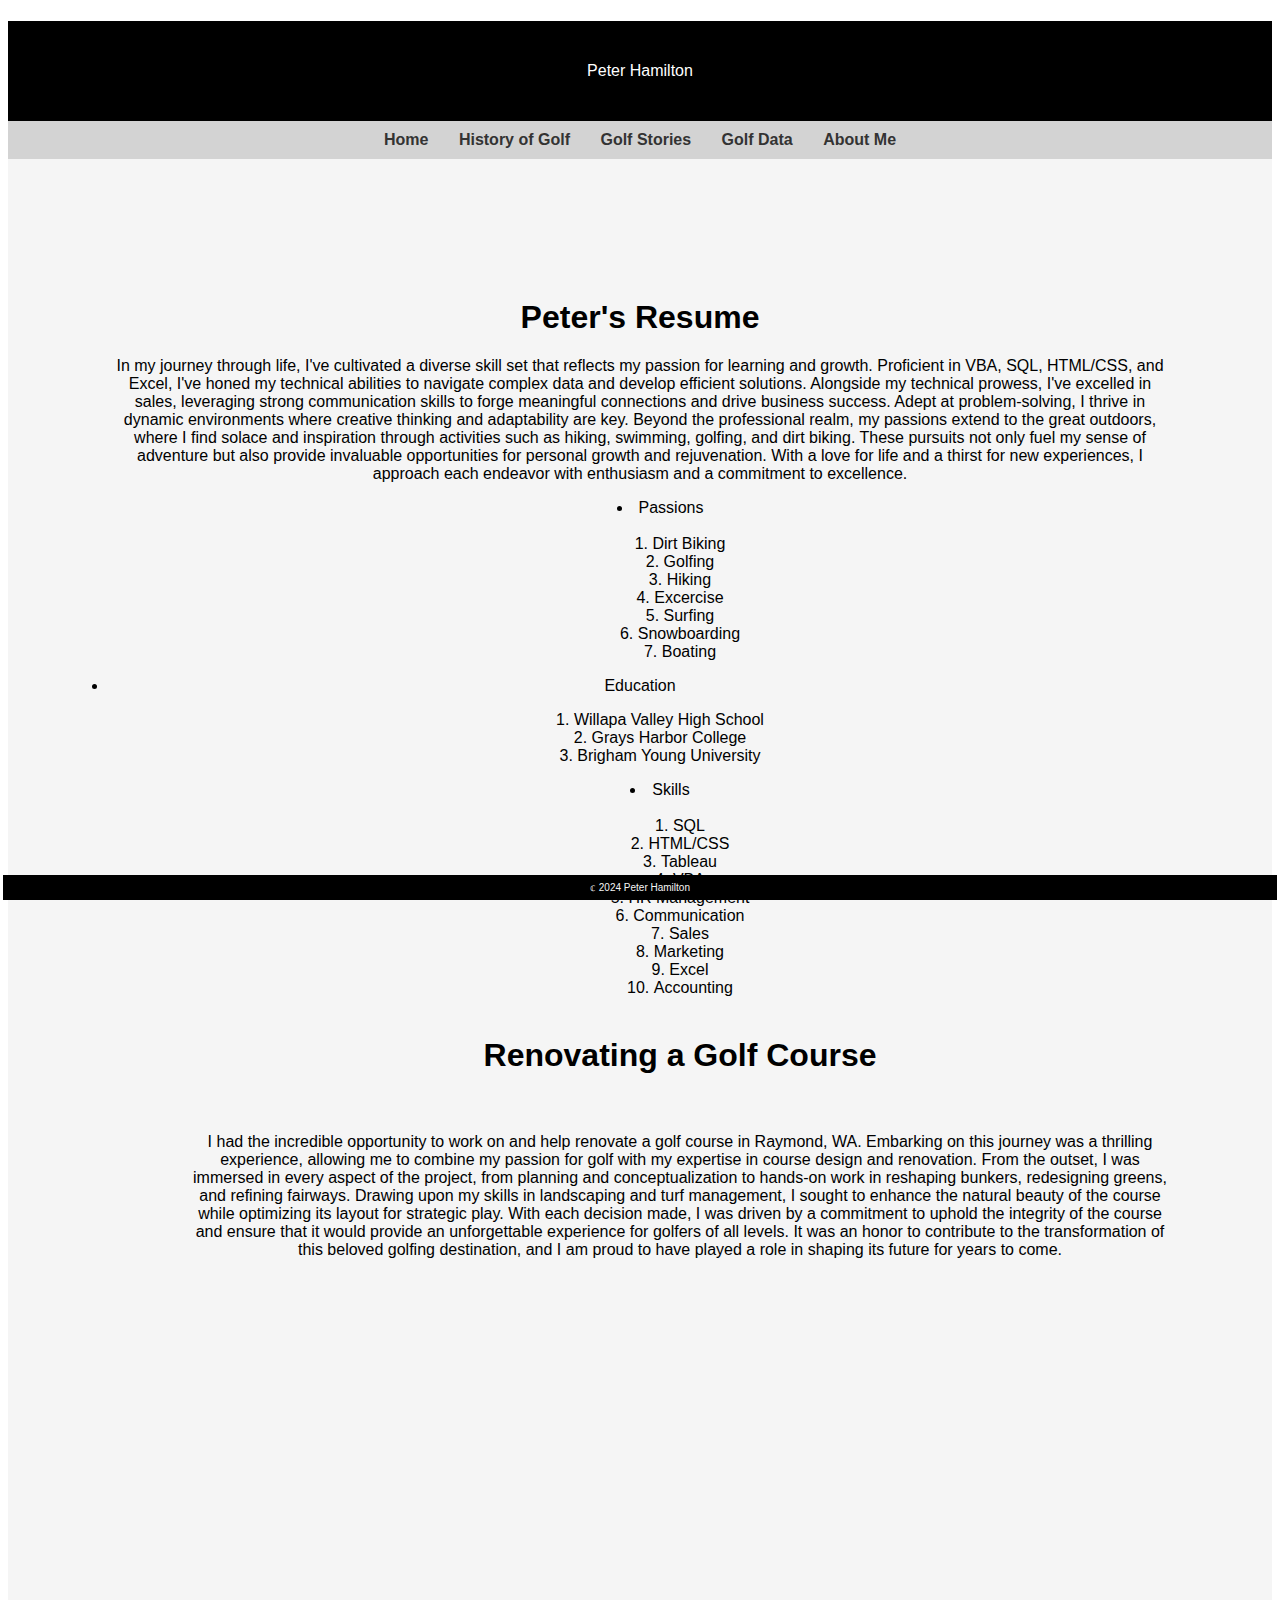
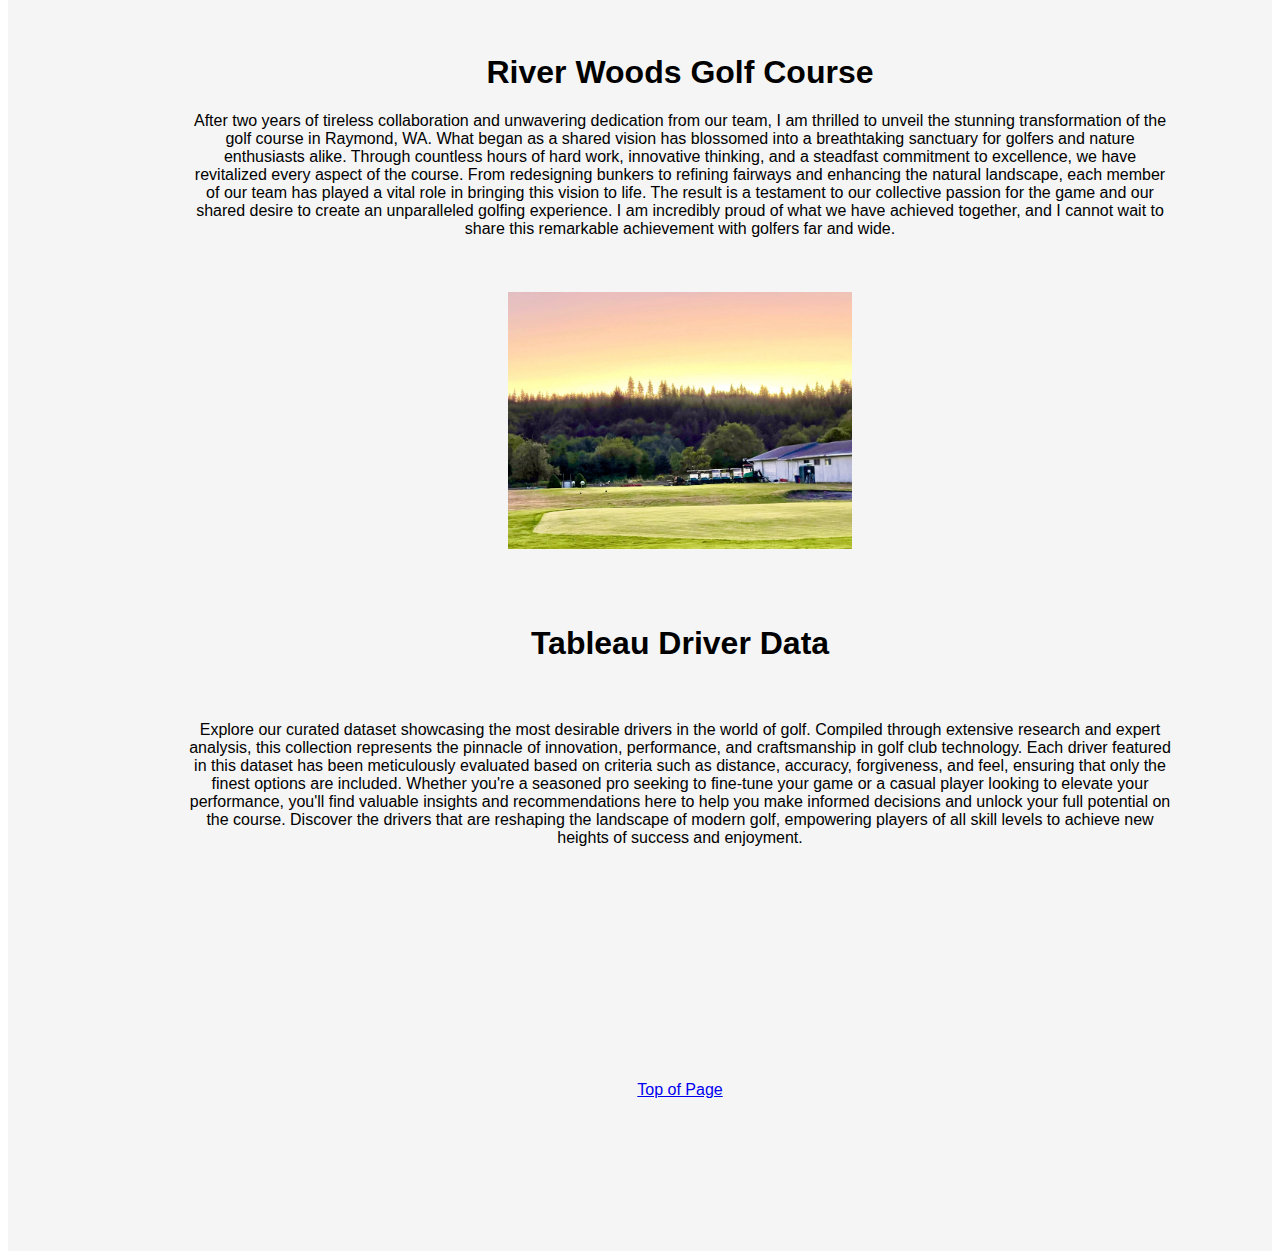
<file: peter.html>
<!DOCTYPE html>
<html lang="en">
<head>
    <meta charset="UTF-8">
    <meta name="viewport" content="width=device-width, initial-scale=1.0">
    <title>Peter Hamilton</title>
    <link rel="stylesheet" type="text/css" href="styles/picturepage.css">
</head>
<body>
    <!-- Nav bar -->
    <div class="common header"> 
        <h1 id="Top"></h1> Peter Hamilton</h1>
    </div>
    <nav class="common">
        <a href="index.html">Home</a>
        <a href="about.html">History of Golf</a>
        <a href="post.html">Golf Stories</a>
        <a href="contact.html">Golf Data</a>
        <a href="peter.html">About Me</a>

    </nav>
        <!-- Main body  -->
    <div class="common mainbody"> 
        <br>
       <h1>Peter's Resume</h1>
        
   

        
        
        <Div>
            
            
        <h2 class="font"></h2>In my journey through life, I've cultivated a diverse skill set that reflects my passion for learning and growth. Proficient in VBA, SQL, HTML/CSS, and Excel, I've honed my technical abilities to navigate complex data and develop efficient solutions. Alongside my technical prowess, I've excelled in sales, leveraging strong communication skills to forge meaningful connections and drive business success. Adept at problem-solving, I thrive in dynamic environments where creative thinking and adaptability are key. Beyond the professional realm, my passions extend to the great outdoors, where I find solace and inspiration through activities such as hiking, swimming, golfing, and dirt biking. These pursuits not only fuel my sense of adventure but also provide invaluable opportunities for personal growth and rejuvenation. With a love for life and a thirst for new experiences, I approach each endeavor with enthusiasm and a commitment to excellence.</h2>
        <br>
<ul>
    <li>Passions</li>
    <ol><br>
        <li>Dirt Biking</li>
        <li>Golfing</li>
        <li>Hiking</li>
        <li>Excercise</li>
        <li>Surfing</li>
        <li>Snowboarding</li>
        <li>Boating</li>
    </ol>
</ul>
<li>Education</li>
<ol>
    <li>Willapa Valley High School</li>
     <li> Grays Harbor College</li>
     <li>Brigham Young University</li>
</ol>
<ul>
    <li>Skills</li>
    <ol><br>
        <li>SQL</li>
        <li>HTML/CSS</li>
        <li>Tableau</li>
        <li>VBA</li>
        <li>HR Management</li>
        <li>Communication</li>
        <LI>Sales</LI>
        <Li>Marketing</Li>
        <li>Excel</li>
        <li>Accounting</li>
    </ol>
<ul>
        <br>
         <h1>Renovating a Golf Course</h1>
        <br>
        <h2 class="font"></h2>I had the incredible opportunity to work on and help renovate a golf course in Raymond, WA. Embarking on this journey was a thrilling experience, allowing me to combine my passion for golf with my expertise in course design and renovation. From the outset, I was immersed in every aspect of the project, from planning and conceptualization to hands-on work in reshaping bunkers, redesigning greens, and refining fairways. Drawing upon my skills in landscaping and turf management, I sought to enhance the natural beauty of the course while optimizing its layout for strategic play. With each decision made, I was driven by a commitment to uphold the integrity of the course and ensure that it would provide an unforgettable experience for golfers of all levels. It was an honor to contribute to the transformation of this beloved golfing destination, and I am proud to have played a role in shaping its future for years to come.</h2>
    
        <Div>
            <br><br><br>
        <iframe width="500" height="315" src="https://www.youtube.com/embed/lLwL25FwJPM?si=uW3UkAhuMjTG_mb_" title="YouTube video player" frameborder="0" allow="accelerometer; autoplay; clipboard-write; encrypted-media; gyroscope; picture-in-picture; web-share" referrerpolicy="strict-origin-when-cross-origin" allowfullscreen></iframe>
        <br>
        <h1>River Woods Golf Course</h1>
        <div>
            <h2 class="font"></h2> After two years of tireless collaboration and unwavering dedication from our team, I am thrilled to unveil the stunning transformation of the golf course in Raymond, WA. What began as a shared vision has blossomed into a breathtaking sanctuary for golfers and nature enthusiasts alike. Through countless hours of hard work, innovative thinking, and a steadfast commitment to excellence, we have revitalized every aspect of the course. From redesigning bunkers to refining fairways and enhancing the natural landscape, each member of our team has played a vital role in bringing this vision to life. The result is a testament to our collective passion for the game and our shared desire to create an unparalleled golfing experience. I am incredibly proud of what we have achieved together, and I cannot wait to share this remarkable achievement with golfers far and wide.</h2>
        </div>
        <br><br><br>
        <img src="Images/raymond.jpeg" alt="...">

        <br><br><br>
        <h1>Tableau Driver Data</h1>
        <br>
        <h2 class="font"></h2> Explore our curated dataset showcasing the most desirable drivers in the world of golf. Compiled through extensive research and expert analysis, this collection represents the pinnacle of innovation, performance, and craftsmanship in golf club technology. Each driver featured in this dataset has been meticulously evaluated based on criteria such as distance, accuracy, forgiveness, and feel, ensuring that only the finest options are included. Whether you're a seasoned pro seeking to fine-tune your game or a casual player looking to elevate your performance, you'll find valuable insights and recommendations here to help you make informed decisions and unlock your full potential on the course. Discover the drivers that are reshaping the landscape of modern golf, empowering players of all skill levels to achieve new heights of success and enjoyment.</h2>
    </div>
    <br><br><br><br><br><br><br><br><br><br>

    <div class='tableauPlaceholder' id='viz1712969390671' style='position: relative'><noscript><a href='#'><img alt=' ' src='https:&#47;&#47;public.tableau.com&#47;static&#47;images&#47;My&#47;MyGolfSpys2014MostWantedDriverDatabyTester&#47;Overall&#47;1_rss.png' style='border: none' /></a></noscript><object class='tableauViz'  style='display:none;'><param name='host_url' value='https%3A%2F%2Fpublic.tableau.com%2F' /> <param name='embed_code_version' value='3' /> <param name='site_root' value='' /><param name='name' value='MyGolfSpys2014MostWantedDriverDatabyTester&#47;Overall' /><param name='tabs' value='yes' /><param name='toolbar' value='yes' /><param name='static_image' value='https:&#47;&#47;public.tableau.com&#47;static&#47;images&#47;My&#47;MyGolfSpys2014MostWantedDriverDatabyTester&#47;Overall&#47;1.png' /> <param name='animate_transition' value='yes' /><param name='display_static_image' value='yes' /><param name='display_spinner' value='yes' /><param name='display_overlay' value='yes' /><param name='display_count' value='yes' /><param name='language' value='en-US' /></object></div>                <script type='text/javascript'>                    var divElement = document.getElementById('viz1712969390671');                    var vizElement = divElement.getElementsByTagName('object')[0];                    vizElement.style.width='979px';vizElement.style.height='952px';                    var scriptElement = document.createElement('script');                    scriptElement.src = 'https://public.tableau.com/javascripts/api/viz_v1.js';                    vizElement.parentNode.insertBefore(scriptElement, vizElement);                </script>
    <br><br><br>
    <a href="#Top">Top of Page</a>
    <div class=" common footer"> 
        &copf; 2024 Peter Hamilton
    </div>
    <br><br><br>
    
</body>
</html>
</file>
<file: styles/picturepage.css>
.header{
    background-color: black;
    color: white;
    height: 100px;
    line-height: 100px;
}
.mainbody{
    background-color: whitesmoke;
    padding: 100px;
    
  

}

.footer{
    position: fixed;
    background-color: black;
    color: whitesmoke;
    bottom: 0px;
    right: 3px;
    left: 3px;
    height: 25px;
    font-size: 10px;
    line-height: 25px;
}
img{
    display: block;
    margin-left: auto;
    margin-right: auto;
    width: 35%;
}

.common{
    text-align: center;
    font-family: Arial, Helvetica, sans-serif;
}
nav{
    background-color: lightgray;
    padding: 10px;
    overflow: hidden;
}

nav a{
    padding: 13px;
    text-decoration: none;
    font-weight: bold;
    color: #333;

}
nav a:hover{
    background-color: #ccc;
    }
    .font{
        font-family: 'Gill Sans', 'Gill Sans MT', Calibri, 'Trebuchet MS', sans-serif;
        color: #333;
    
    }
    ul{
list-style-position: inside;
    }
    
    ol{
        list-style-position: inside;
        
    }
</file>
